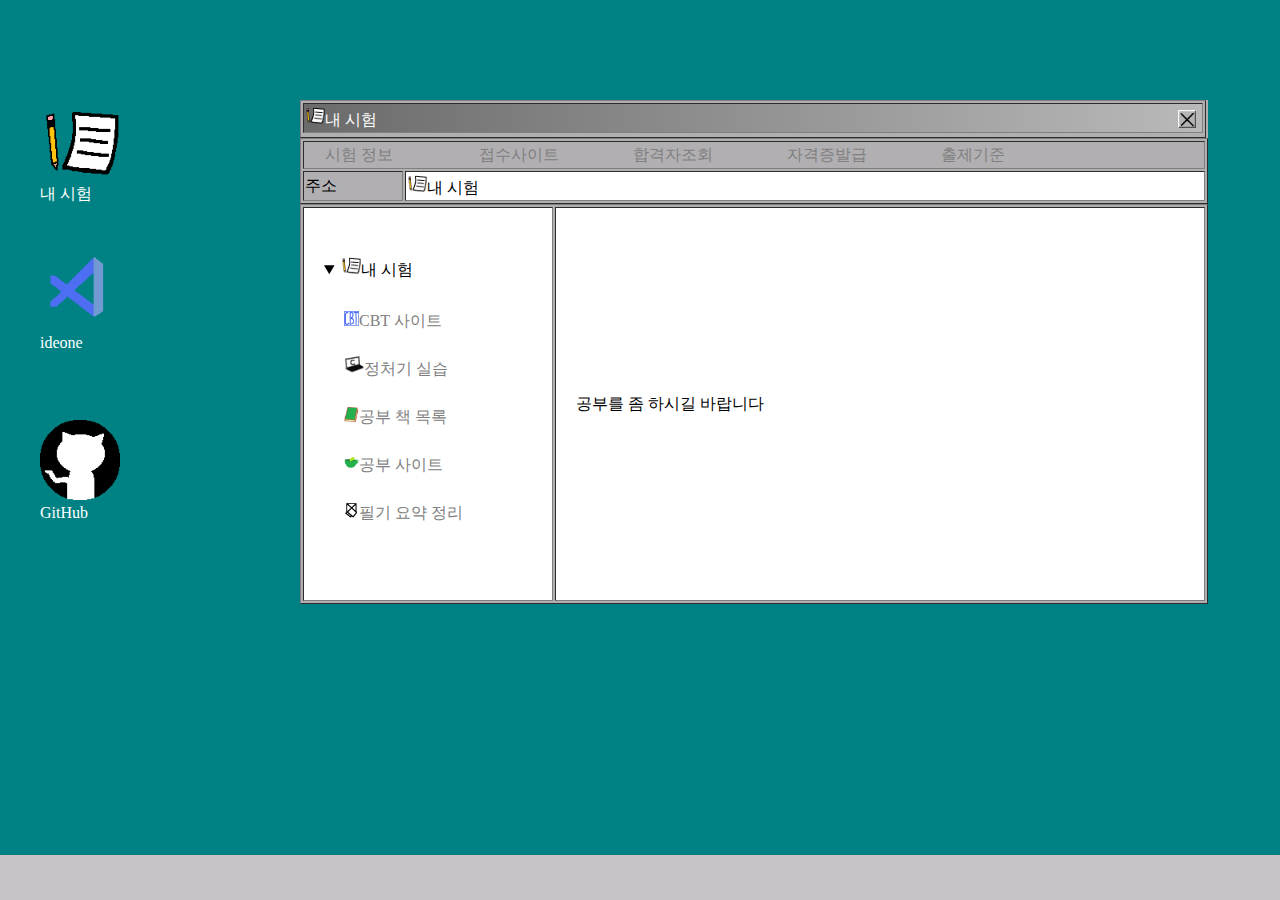
<file: index.html>
<!DOCTYPE html>
<html>
    <head>
        <meta charset = "utf-8">
        <title>Engine marster</title>
        <link href = "style.css" rel = "stylesheet" type = "text/css">
        <script src = "app.js"> </script>
    </head>
    <body>
        <!--배경화면-->
        <div id = background_icon>
            <a href=  "index.html" style = "position: absolute; top: 100px">
                <img src ="images/mytesticon.png" width="80px">내 시험
            </a>
            <a href=  "https://ideone.com/" target = "_blank" title = "웹에서 코딩하기" style = "position: absolute; top: 250px">
                <img src ="images/codingSiteicon.png" width="80px">ideone
            </a>
            <a href=  "https://github.com/lego404" target = "_blank" title="코드 보러가기" style = "position: absolute; top: 420px">
                <img src ="images/githubicon.png" width="80px">GitHub
            </a>
        </div>
        <!--서브 화면-->
        <div class = "middle_menu">
            <table border = "1" width = "906px">
                <colgroup>
                    <col>
                </colgroup>
                <!--상단바-->
                <tr> 
                    <td id = "menu_myTest" colspan="2"><img src = "images/mytesticon.png" width="20px">내 시험
                        <a href = "backgrond.html">
                            <img src = "images/xBOXicon.png" width = "18px" style = "float: right; margin: 5px 5px 3px 0px;">
                        </a>
                    </td>
                </tr>
                <!--메뉴-->
                <tr>
                    <table border = "1">
                        <colgroup>
                            <col style = "width: 100px;">
                            <col style = "width: 800px;">
                        </colgroup>
                        <tr>
                            <td colspan="2">
                                <ul>
                                    <li><a href = "http://www.q-net.or.kr/crf005.do?id=crf00505&gSite=Q&gId=&jmCd=1320&examInstiCd=1" target="_blank" title  = "시험 정보">시험 정보</a></li>
                                    <li><a href = "https://www.q-net.or.kr/rcv001.do?id=rcv00103&gSite=Q&gId=" target = "_blank" title = "접수 사이트"> 접수사이트</a></li>
                                    <li><a href = "https://www.q-net.or.kr/anc001.do?id=anc001011&gSite=Q&gId=#" target = "_blank" title = "합격자 조회">합격자조회</a></li>
                                    <li><a href = "https://www.q-net.or.kr/isr001.do?id=isr00101&gSite=Q&gId=" target = "_blank" title = "자격증 발급 신청">자격증발급</a></li>
                                    <li><a href = "./정보처리기사 출제기준(2023.1.1.~2025.12.31).hwp" title = "출제기준" download>출제기준</a></li>
                                </ul>
                            </td>
                        </tr>
                        <!--주소창-->
                        <tr>
                            <td>주소</td>
                            <td style = "background-color: white;"><label onclick='setAddress()'><img src = "images/mytesticon.png" width="20px">내 시험</label> <span id = "address"></span></td>
                        </tr>
                    </table>
                </tr>
                <!--메인화면-->
                <tr>
                    <table border = "1" height = "400px">
                        <colgroup>
                            <col style = "width: 250px;">
                            <col style = "width: 650px;">
                        </colgroup>
                        <tr>
                            <td class = "bg_white"><div> 
                                <details open>
                                    <summary><img src = "images/mytesticon.png" width="20px">내 시험</summary>
                                    <p>
                                        <ul>
                                            <li><label onclick='setCBT()'><img src = "images/cbticon.png" width="15px">CBT 사이트</label></li>
                                            <li><label onclick='setCoding()'><img src = "images/codingicon.png" width="20px">정처기 실습</label></li>
                                            <li><label onclick='setBookList()'><img src = "images/Bookicon.png" width="15px">공부 책 목록</label></li>
                                            <li><label onclick='setStudyCafe()'><img src = "images/cafeicon.png" width="15px">공부 사이트</label></li>
                                            <li><label onclick='setSummary()'><img src = "images/Summaryicon.png" width="15px">필기 요약 정리</label></li>
                                        </ul>
                                    </p>
                                </details>
                            </div></td>
                            <td id = "div_Subscreen">공부를 좀 하시길 바랍니다</td>
                        </tr>
                    </table>
                </tr>
            </table>
        </div>
        
        <div class ="bottom_menu">
            <b id="count"></b>
        </div>
    </body>
</html>
</file>
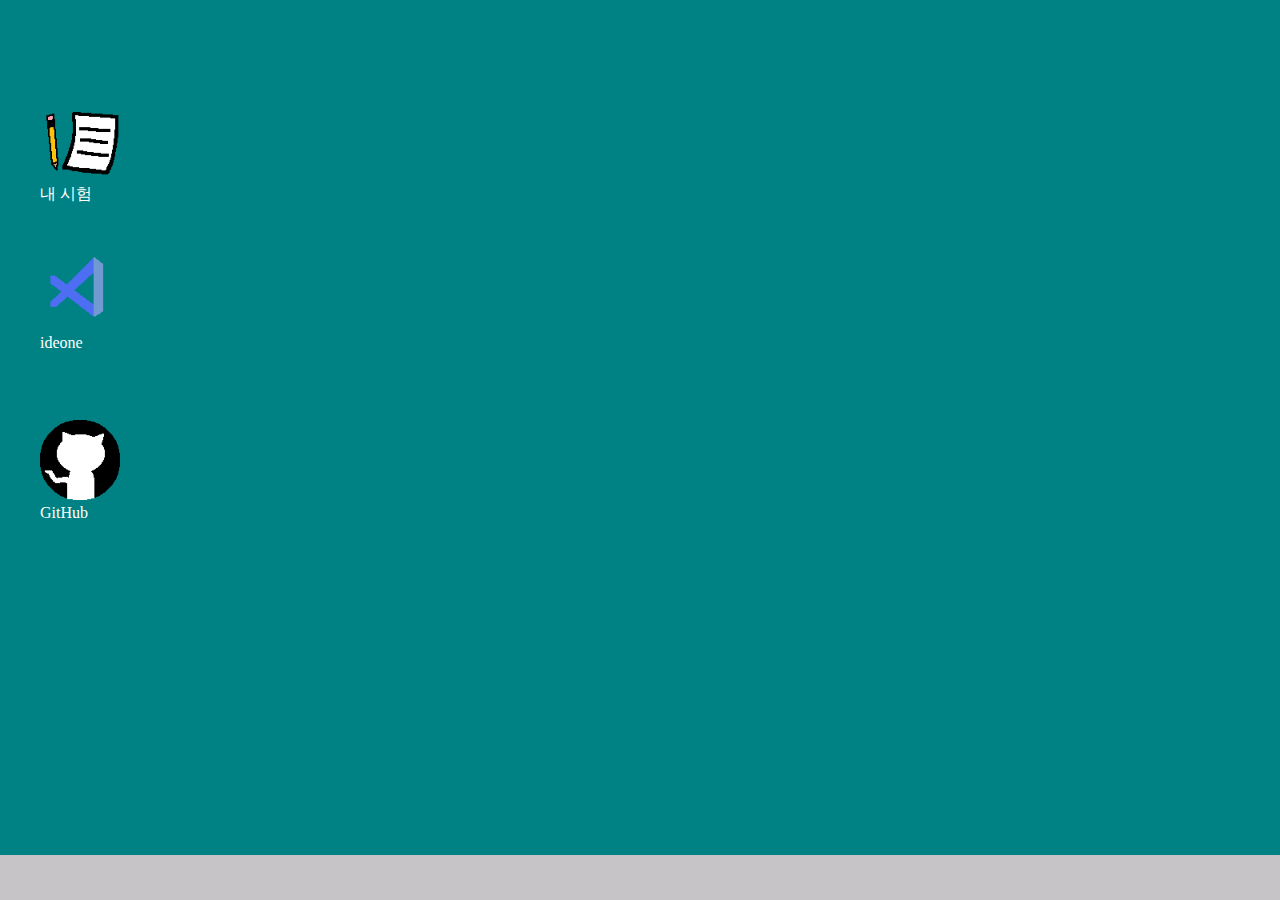
<file: backgrond.html>
<!DOCTYPE html>
<html>
    <head>
        <meta charset = "utf-8">
        <title>Engine marster</title>
        <link href = "style.css" rel = "stylesheet" type = "text/css">
        <script src = "app.js"> </script>
    </head>
    <body>
        <div id = background_icon>
            <a href=  "index.html" style = "position: absolute; top: 100px">
                <img src ="images/mytesticon.png" width="80px">내 시험
            </a>
            <a href=  "https://ideone.com/" target = "_blank" title = "웹에서 코딩하기" style = "position: absolute; top: 250px">
                <img src ="images/codingSiteicon.png" width="80px">ideone
            </a>
            <a href=  "https://github.com/lego404" target = "_blank" title="코드 보러가기" style = "position: absolute; top: 420px">
                <img src ="images/githubicon.png" width="80px">GitHub
            </a>
        </div>
        
        <div class ="bottom_menu">
            <b id="count"></b>
        </div>
    </body>
</html>
</file>
<file: style.css>
body{
    background-color: #008284;
    margin: 0px;
}

.middle_menu{ /*중간 메뉴 부분*/
    position: absolute;
    top:100px; left:300px;
    background-color: #B1AFB2;
}

.bottom_menu{   /*하단바*/
    width: 100%;
    height: 5%;
    background-color: #C6C4C7;
    Position: fixed;
    bottom: 0px;

    text-align: right;
    text-size-adjust : 100%;
    font-size: 25px;
}

#count{
    margin: 0px;
}


ul{
    margin: 0;
    padding-left: 20px;
}

ul li{ /*메뉴의 색깔*/
    display: inline-block;
    list-style-type: none;
    margin: 0px;
    width: 150px; /*메뉴 간격*/
}
ul li a{
    text-decoration-line: none;
    color:gray;
    line-height: 1.5em;
}

ul li label{
    text-decoration-line: none;
    color:gray;
    line-height: 3em;
}

a:hover, label:hover{ /*마우스를 링크 위에 올리면 색깔을 회색 -> 검은색으로*/
    color:black; 
}



.bg_white{ /*서브메뉴 배경색, 패딩 조절*/
    background-color: white;
    padding: 20px;
}

#menu_myTest{
    background:linear-gradient(to right, rgb(107, 107, 107), rgb(185, 185, 185));
    color: white;
}


#div_Subscreen{
    background-color: white;
    padding: 20px;
}

#background_icon{
    position: absolute;
    left: 40px;
}
#background_icon a{     /* 배경화면에 a태그의 글자 색 흰색으로 */
    color:white;
    text-decoration: none;
}
</file>
